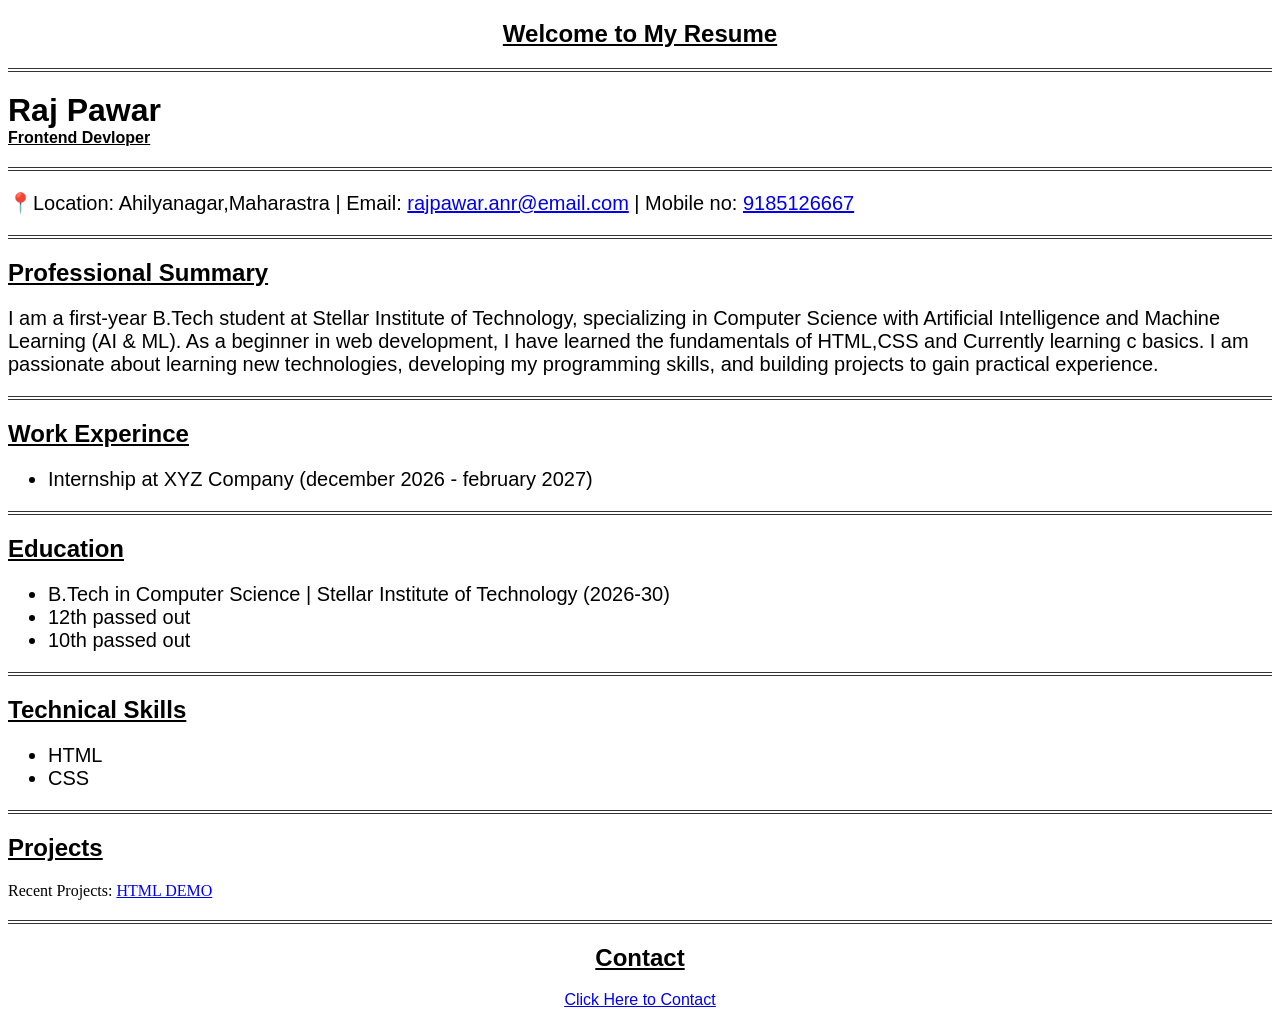
<file: index.html>
<!DOCTYPE html>
<html lang="en">
<head>
    <meta charset="UTF-8">
    <meta name="viewport" content="width=device-width, initial-scale=1.0">
    <title>Raj's Resume</title>
    <link rel="stylesheet" href="resume.css">
</head>

<body>
    <h2 class="main-title">Welcome to My Resume</h2>
    <hr>
    <header class="header">

    <h1>Raj Pawar</h1>
    <h4 class="h2-class"> Frontend Devloper</h4>
    <hr>

        <p class="-me">📍Location: Ahilyanagar,Maharastra 
        | Email: <a href="mailto:rajpawar.anr@email.com">rajpawar.anr@email.com</a>
        | Mobile no: <a href="tel:9185126667"> 9185126667</a> 
        <hr>
</header>
    <h2 class="initial-class">Professional Summary</h2>
        <p class="-class">I am a first-year B.Tech student at Stellar Institute of Technology, specializing in Computer Science with Artificial Intelligence and Machine Learning (AI & ML). As a beginner in web development, I have learned the fundamentals of HTML,CSS and Currently learning c basics. I am passionate about learning new technologies, developing my programming skills, and building projects to gain practical experience.</p>
    <hr>
    
    <h2 class="work">Work Experince</h2>
    <ul>
        <li class="-work">Internship at XYZ Company (december 2026 - february 2027)</li>
    </ul>
    <hr>

    <h2 class="edu">Education</h2>
    <ul>
    <li class="-edu">B.Tech in Computer Science | Stellar Institute of Technology (2026-30)</li>
    <li class="-edu">12th passed out</li>
    <li class="-edu">10th passed out</li>
    </ul>
    <hr>

    <h2 class="skills">Technical Skills</h2>
    <ul>
        <li class="-skills">HTML</li>
        <li class="-skills">CSS</li>
    </ul>
<hr>

<h2 class="project">Projects</h2>
<p class="-project">Recent Projects: <a href="https://rajpawar73.github.io/HTML-PRACTICE/">HTML DEMO</a></p>
<hr>

 <h2 class="contact">Contact</h2>
    <p class="-contact"><a href="./Contact.html">Click Here to Contact</a></p>

</body>
</html>
</file>
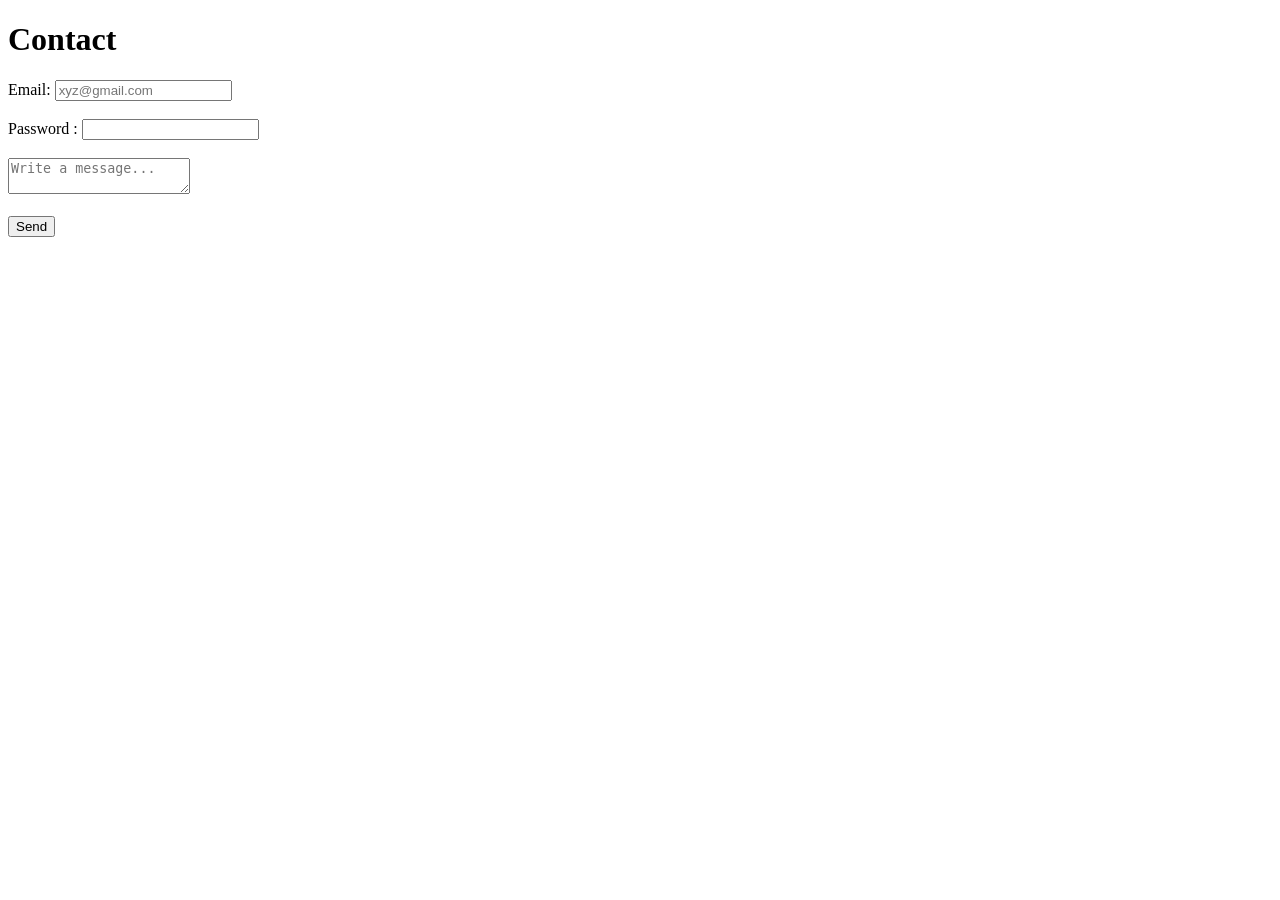
<file: Contact.html>
<!DOCTYPE html>
<html lang="en">
<head>
    <meta charset="UTF-8">
    <meta name="viewport" content="width=device-width, initial-scale=1.0">
    <title>Document</title>
</head>
<body>
  <h1>Contact</h1>
  <form action="mailto: rajpawar.anr@gmail.com">
    <label for="email">Email:</label>
    <input type="email" placeholder="xyz@gmail.com" required>
    <br>
    <br>
    <lable for="password">Password : </label>
        <input type="password" name="Password" required pattern="[a-z][A-Z]{4,8}">
        <br>
        <br>
        <textarea name="text-area" placeholder="Write a message..."></textarea>
        <br>
        <br>
        <input type="submit" value="Send">
    </form>
</body>
</html>
</file>
<file: resume.css>
h1{
    font-style: normal;
    font-family: 'Gill Sans', 'Gill Sans MT', Calibri, 'Trebuchet MS', sans-serif;
    margin: 0 auto;
}

h4.h2-class{
    text-decoration: underline;
    font-style: normal;
    font-family: 'Gill Sans', 'Gill Sans MT', Calibri, 'Trebuchet MS', sans-serif;
    margin: 0 auto;

}


h2.main-title{
text-align: center;
text-decoration: underline;
font-style: normal;
font-family: 'Gill Sans', 'Gill Sans MT', Calibri, 'Trebuchet MS', sans-serif;

}

hr {
    width: 100%;
    margin: 20px auto;
    border: none;
    border-top: 4px double #333;

}

h2.initial-class {

    text-decoration: underline;
    font-style: normal;
    font-family: 'Gill Sans', 'Gill Sans MT', Calibri, 'Trebuchet MS', sans-serif;

}

p.-class{
    text-decoration: solid;
    font-family: 'Trebuchet MS', 'Lucida Sans Unicode', 'Lucida Grande', 'Lucida Sans', Arial, sans-serif;
    font-size: 20px;
}

h1.h1-class{

    text-decoration: underline;
    font-style: normal;
    font-family: 'Gill Sans', 'Gill Sans MT', Calibri, 'Trebuchet MS', sans-serif;

}

h2.work{
    text-decoration: underline;
    font-style: normal;
    font-family: 'Gill Sans', 'Gill Sans MT', Calibri, 'Trebuchet MS', sans-serif;
}

h2.edu{
    text-decoration: underline;
    font-style: normal;
    font-family: 'Gill Sans', 'Gill Sans MT', Calibri, 'Trebuchet MS', sans-serif;
}

li.-work{
    text-decoration: solid;
    font-family: 'Trebuchet MS', 'Lucida Sans Unicode', 'Lucida Grande', 'Lucida Sans', Arial, sans-serif;
    font-size: 20px;
}

p.-me{

    text-decoration: solid;
    font-family: 'Trebuchet MS', 'Lucida Sans Unicode', 'Lucida Grande', 'Lucida Sans', Arial, sans-serif;
    font-size: 20px;
}

li.-edu{

    text-decoration: solid;
    font-family: 'Trebuchet MS', 'Lucida Sans Unicode', 'Lucida Grande', 'Lucida Sans', Arial, sans-serif;
    font-size: 20px;
}

li.-skills{
 
    text-decoration: solid;
    font-family: 'Trebuchet MS', 'Lucida Sans Unicode', 'Lucida Grande', 'Lucida Sans', Arial, sans-serif;
    font-size: 20px;

}

h2.skills{

    text-decoration: underline;
    font-style: normal;
    font-family: 'Gill Sans', 'Gill Sans MT', Calibri, 'Trebuchet MS', sans-serif;
}

h2.project{

    text-decoration: underline;
    font-style: normal;
    font-family: 'Gill Sans', 'Gill Sans MT', Calibri, 'Trebuchet MS', sans-serif;
}

h2.contact{

text-align: center;
text-decoration: underline;
font-style: normal;
font-family: 'Gill Sans', 'Gill Sans MT', Calibri, 'Trebuchet MS', sans-serif;

}

p.-contact{

text-align: center;
text-decoration: underline;
font-style: normal;
font-family: 'Gill Sans', 'Gill Sans MT', Calibri, 'Trebuchet MS', sans-serif;

}
</file>
